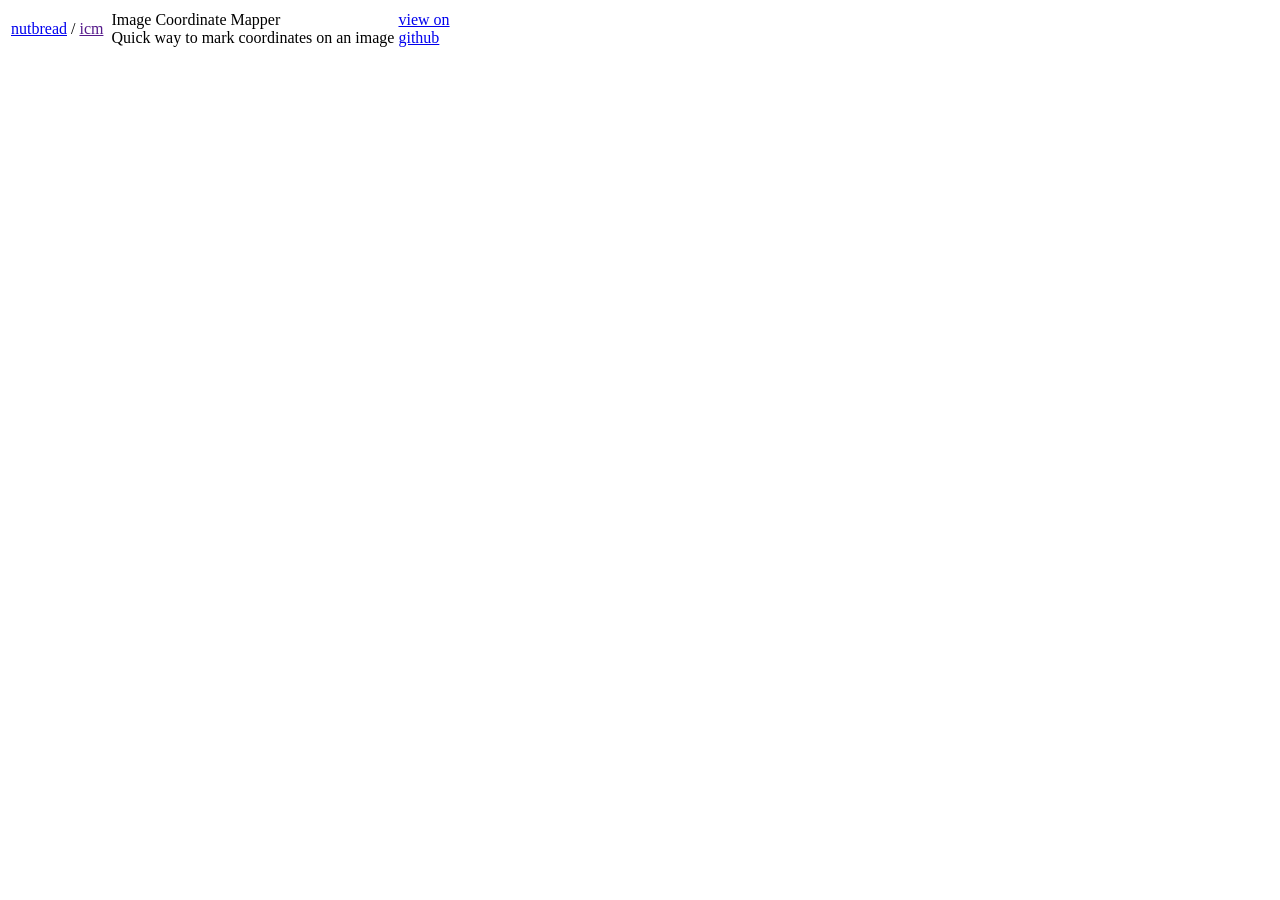
<file: index2.html>
<!DOCTYPE html>
<html lang="en">
<head>
    <meta charset="UTF-8" />
    <meta name="description" content="Quick way to mark coordinates on an image" />
    <meta name="keywords" content="image,coordinate,mapper,javascript,firefox,chrome,browser" />
    <meta name="author" content="nutbread" />
    <title>Image Coordinate Mapper - Index2</title>
    <link rel="shortcut icon" href="favicon.png" />
    <script src="script2.js" defer></script>
</head>
<body id="index2">

<div class="header_bar">
    <div class="main main_no_overflow header">
        <table class="header_table"><tbody>
            <tr>
                <td class="header_table_cell">
                    <div class="header_table_name">
                        <a class="header_table_name_user link_external link_author light_underline" href="https://nutbread.github.io/"><span>nutbread</span></a>
                        <span class="header_table_name_separator">/</span>
                        <a href="" class="header_table_name_title link_external link_title light_underline"><span>icm</span></a>
                    </div>
                </td>
                <td class="header_table_cell"><div class="header_table_separator"></div></td>
                <td class="header_table_cell header_table_cell_full">
                    <div class="header_table_description">
                        <div class="header_table_description_name">Image Coordinate Mapper</div>
                        <div class="header_table_description_body">Quick way to mark coordinates on an image</div>
                    </div>
                </td>
                <td class="header_table_cell">
                    <a class="header_table_view_on_github link_external link_view_on_github light_nohover_color_hover" href="https://github.com/nutbread/icm">
                        <div class="header_table_view_on_github_line1">view on</div>
                        <div class="header_table_view_on_github_line2">github</div>
                    </a>
                </td>
            </tr>
        </tbody></table>
    </div>
</div>

<!-- Shadow DOM host -->
<div id="icm-shadow-host"></div>

<div class="drag_drop_highlight"></div>

</body>
</html>
</file>
